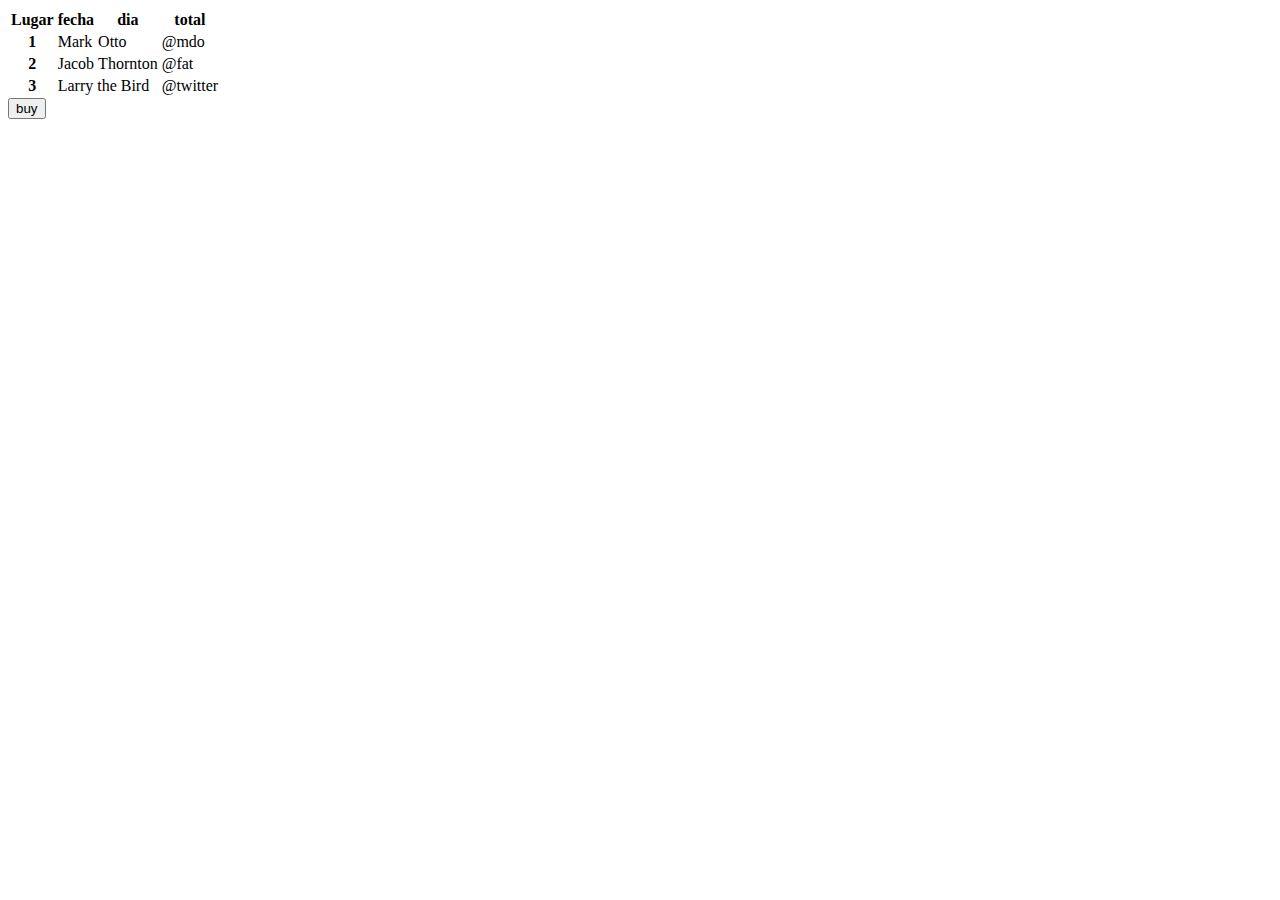
<file: Trabajos_German/mokap/index.html>
<!DOCTYPE html>
<html lang="en">
<head>
    <meta charset="UTF-8">
    <meta http-equiv="X-UA-Compatible" content="IE=edge">
    <meta name="viewport" content="width=device-width, initial-scale=1.0">
    <title>Document</title>
</head>
<body>
    <table class="table">
        <thead>
          <tr>
            <th scope="col">Lugar</th>
            <th scope="col">fecha</th>
            <th scope="col">dia</th>
            <th scope="col">total</th>
          </tr>
        </thead>
        <tbody>
          <tr>
            <th scope="row">1</th>
            <td>Mark</td>
            <td>Otto</td>
            <td>@mdo</td>
          </tr>
          <tr>
            <th scope="row">2</th>
            <td>Jacob</td>
            <td>Thornton</td>
            <td>@fat</td>
          </tr>
          <tr>
            <th scope="row">3</th>
            <td colspan="2">Larry the Bird</td>
            <td>@twitter</td>
          </tr>
        </tbody>
      </table>
            <input class="btn btn-primary" type="submit" value="buy">
</body>
</html>
</file>
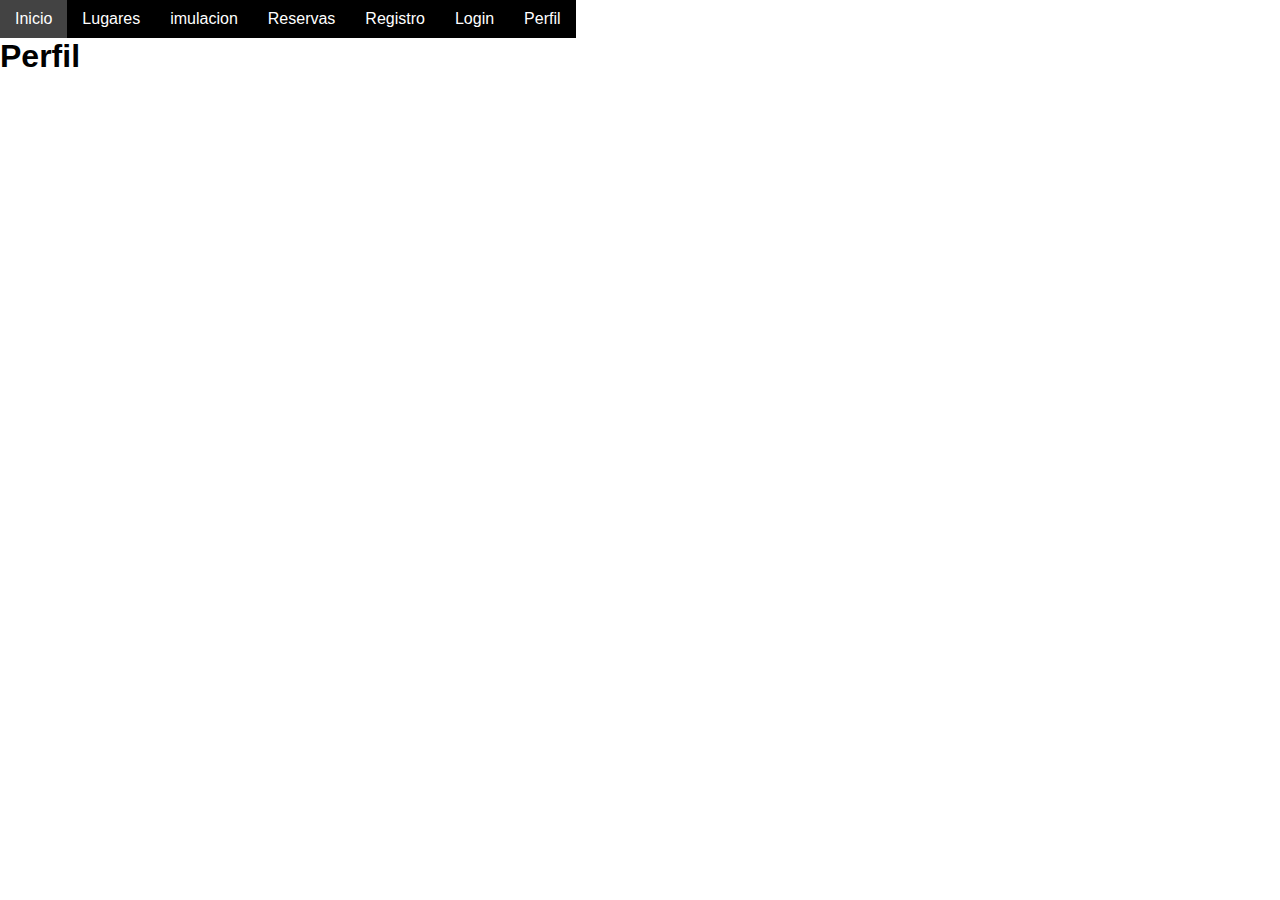
<file: Trabajos_German/Nueva carpeta/index.html>
<!DOCTYPE html>
<html lang="en">
<head>
    <meta charset="UTF-8">
    <meta http-equiv="X-UA-Compatible" content="IE=edge">
    <meta name="viewport" content="width=device-width, initial-scale=1.0">
    <link rel="shortcut icon" href="images/travel.png">
    <link rel="stylesheet" href="css/styles.css">
    <title>Inicio</title>
</head>
<body>
    <div id="header">
        <ul class="nav">
            <li><a href="index.html">Inicio</a></li>
            <li><a href="Lugares.html">Lugares</a></li>
            <li><a href="Simulacion.html">imulacion</a></li>
            <li><a href="Reservas.html">Reservas</a></li>
            <li><a href="Registro.html">Registro</a></li>
            <li><a href="Login.html">Login</a></li>
            <li><a href="perfil.html">Perfil</a>
                <ul>
                    <li><a href="Cuenta.html">Cuenta</a></li>
                    <li><a href="Mis Reservas.html">Mis Reservas</a></li>
                    <li><a href="Carrito.html">Carrito</a></li>
                    <li><a href="Ayuda.html">Ayuda</a></li>
                    <li><a href="Login.html">Salir</a></li>
                     
                </ul>
            </li>
           
         </ul>
        
    </div>
    <h1>Perfil</h1>
        
    <div class="images">

    </div>
</body>
</html>
</file>
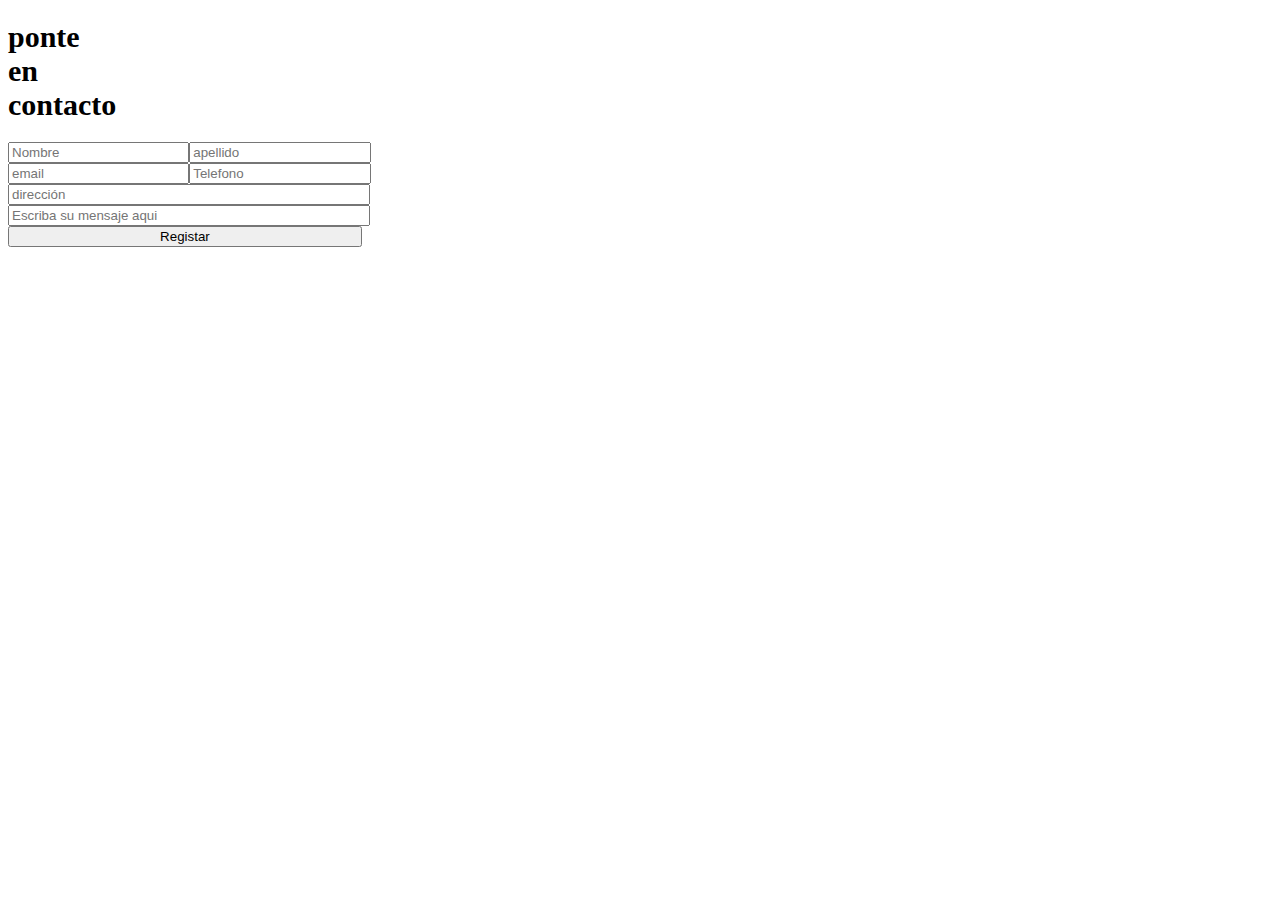
<file: trabajos_Henrry/Eje4/index.html>
<!DOCTYPE html>
<html lang="en">
<head>
    <meta charset="UTF-8">
    <meta http-equiv="X-UA-Compatible" content="IE=edge">
    <meta name="viewport" content="width=device-width, initial-scale=1.0">
    <link rel="stylesheet" href="css/styles.css">
    <title>Document</title>
</head>
<body> 
<div>              
    <form>
            <h1>ponte en contacto</h1>
            <table class="formulario"> 
                <div class="lol">
                     <input class="formulario" type="text" placeholder="Nombre">
                     <input class="formulario" type="text" placeholder="apellido">
                     <input class="formulario" type="text" placeholder="email">
                     <input class="formulario" type="text" placeholder="Telefono">
                     <input class="lol" type="text" placeholder="dirección">
                     <input class="lol" type="text" placeholder="Escriba su mensaje aqui">
                     <input class="pup"type="submit" value="Registar"> <br>
                </div>
            </table>
                    
    </form>
</div>
</body>
</html>
</file>
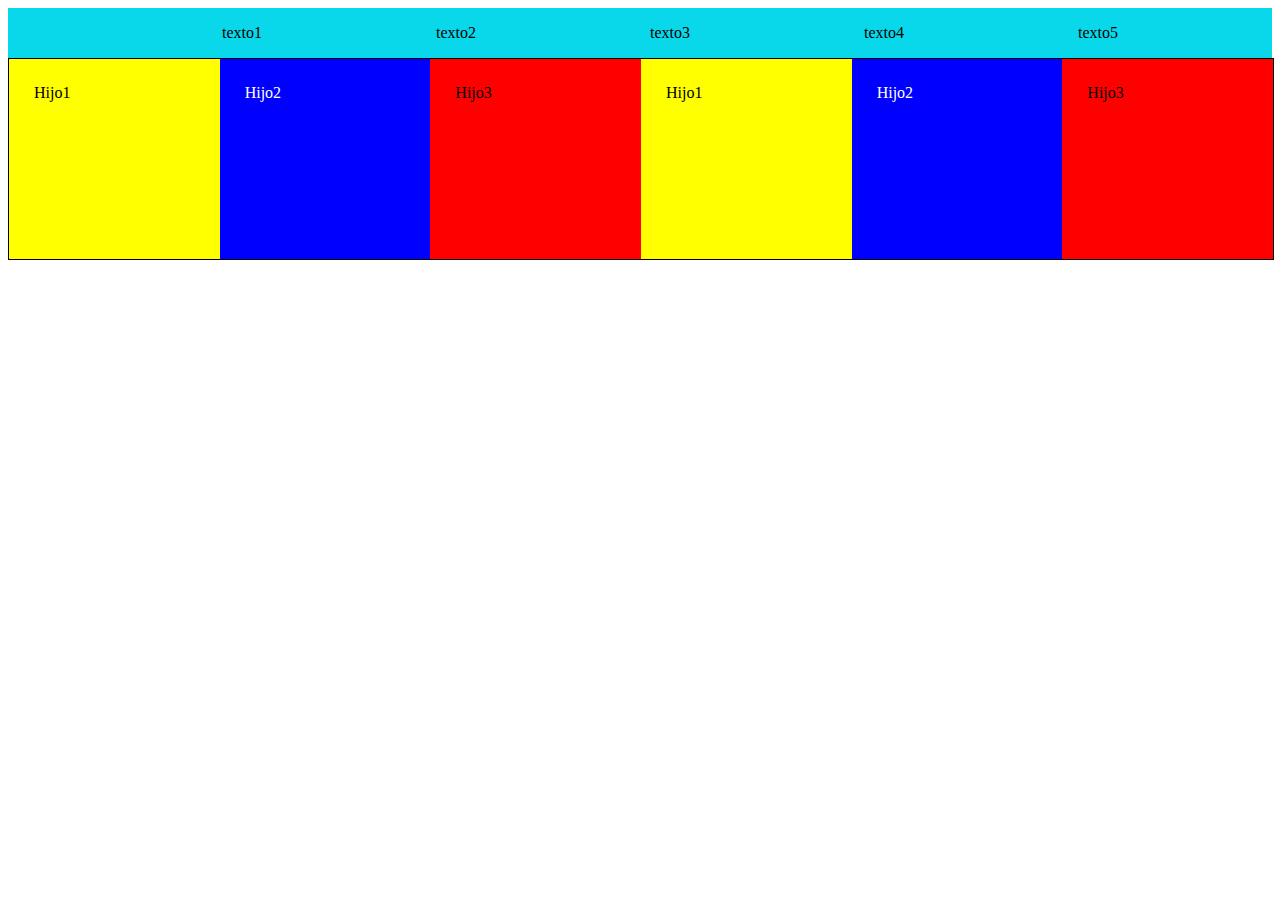
<file: trabajos_Henrry/html/index.html>
<!DOCTYPE html>
<html lang="en">
<head>
    <meta charset="UTF-8">
    <meta http-equiv="X-UA-Compatible" content="IE=edge">
    <meta name="viewport" content="width=device-width, initial-scale=1.0">
    <link rel="stylesheet" href="css/style.css">
    <title>Document</title>
</head>
<body>
    <nav>
        <ul>
            <li><a href=""></a>texto1</li>
            <li><a href=""></a>texto2</li>
            <li><a href=""></a>texto3</li>
            <li><a href=""></a>texto4</li>
            <li><a href=""></a>texto5</li>
        </ul>
    </nav>

    <main>
        <section>Hijo1</section>
        <div>Hijo2</div>
        <article>Hijo3</article>
        <section>Hijo1</section>
        <div>Hijo2</div>
        <article>Hijo3</article>
    </main>
</body>
</html>
</file>
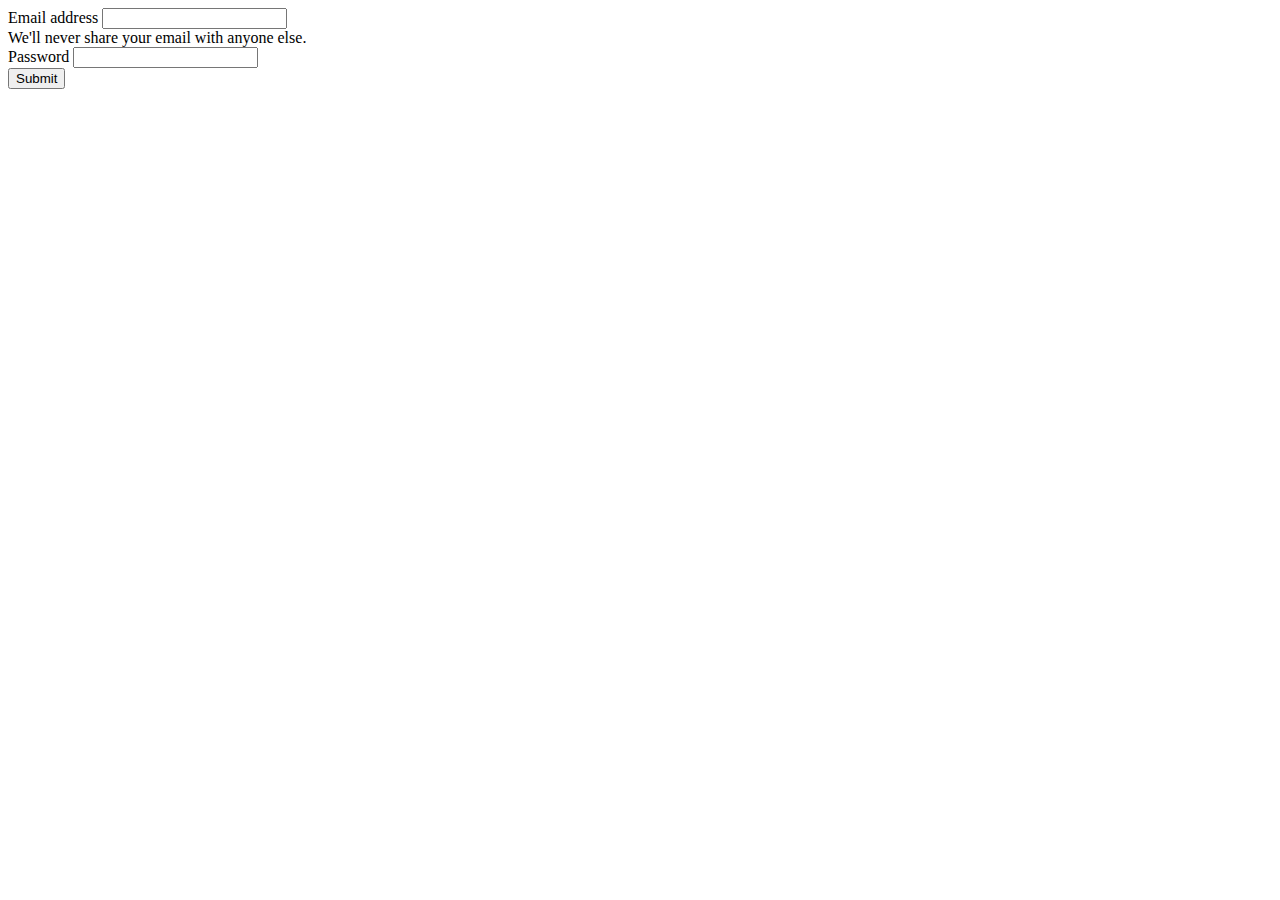
<file: Trabajos_German/sesiones_compras/templates/index.html>
<!DOCTYPE html>
<html lang="en">
<head>
    <meta charset="UTF-8">
    <meta name="viewport" content="width=device-width, initial-scale=1.0">
    <title>SESIONES - ADSI</title>
    <link href="https://cdn.jsdelivr.net/npm/bootstrap@5.1.3/dist/css/bootstrap.min.css" rel="stylesheet" integrity="sha384-1BmE4kWBq78iYhFldvKuhfTAU6auU8tT94WrHftjDbrCEXSU1oBoqyl2QvZ6jIW3" crossorigin="anonymous">
</head>
<body> 


    <form action="/login" method="POST">
        <div class="mb-3">
          <label for="exampleInputEmail1" class="form-label">Email address</label>
          <input name="email" type="email" class="form-control" id="exampleInputEmail1" aria-describedby="emailHelp">
          <div id="emailHelp" class="form-text">We'll never share your email with anyone else.</div>
        </div>
        <div class="mb-3">
          <label for="exampleInputPassword1" class="form-label">Password</label>
          <input name="password" type="password" class="form-control" id="exampleInputPassword1">
        </div>
        <button type="submit" class="btn btn-primary">Submit</button>
      </form>

    <script src="https://cdn.jsdelivr.net/npm/bootstrap@5.1.3/dist/js/bootstrap.bundle.min.js" integrity="sha384-ka7Sk0Gln4gmtz2MlQnikT1wXgYsOg+OMhuP+IlRH9sENBO0LRn5q+8nbTov4+1p" crossorigin="anonymous"></script>
</body>
</html>
</file>
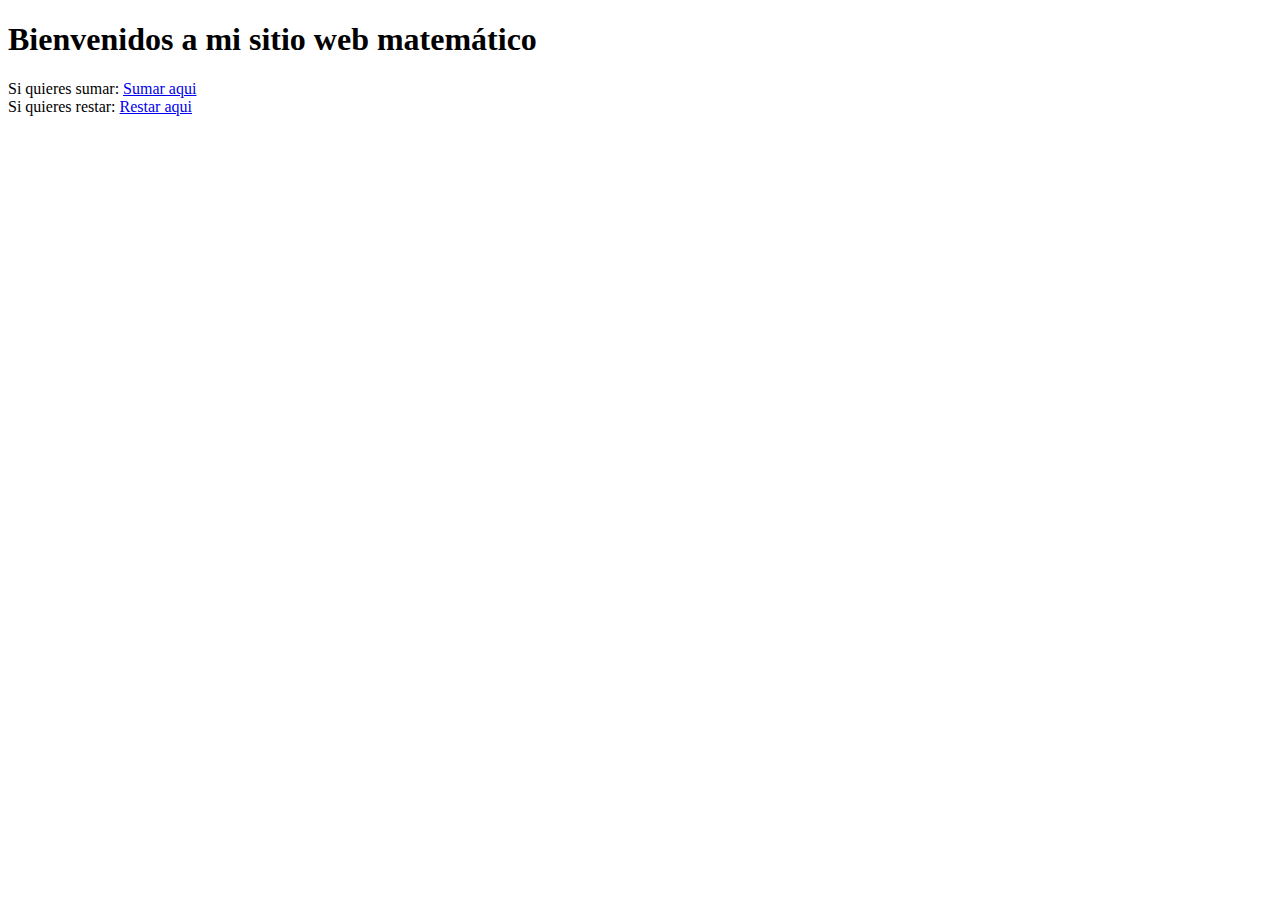
<file: Trabajos_German/flask_formularios/flask_formularios/templates/index.html>
<!DOCTYPE html>
<html lang="en">
<head>
    <meta charset="UTF-8">
    <meta name="viewport" content="width=device-width, initial-scale=1.0">
    <title>SESIONES - ADSI</title>
</head>
<body> 
    <h1>Bienvenidos a mi sitio web matemático</h1>
    Si quieres sumar:
    <a href="/interfazsuma">Sumar aqui</a>
    <br>
    Si quieres restar:
    <a href="/interfazresta">Restar aqui</a>
</body>
</html>
</file>
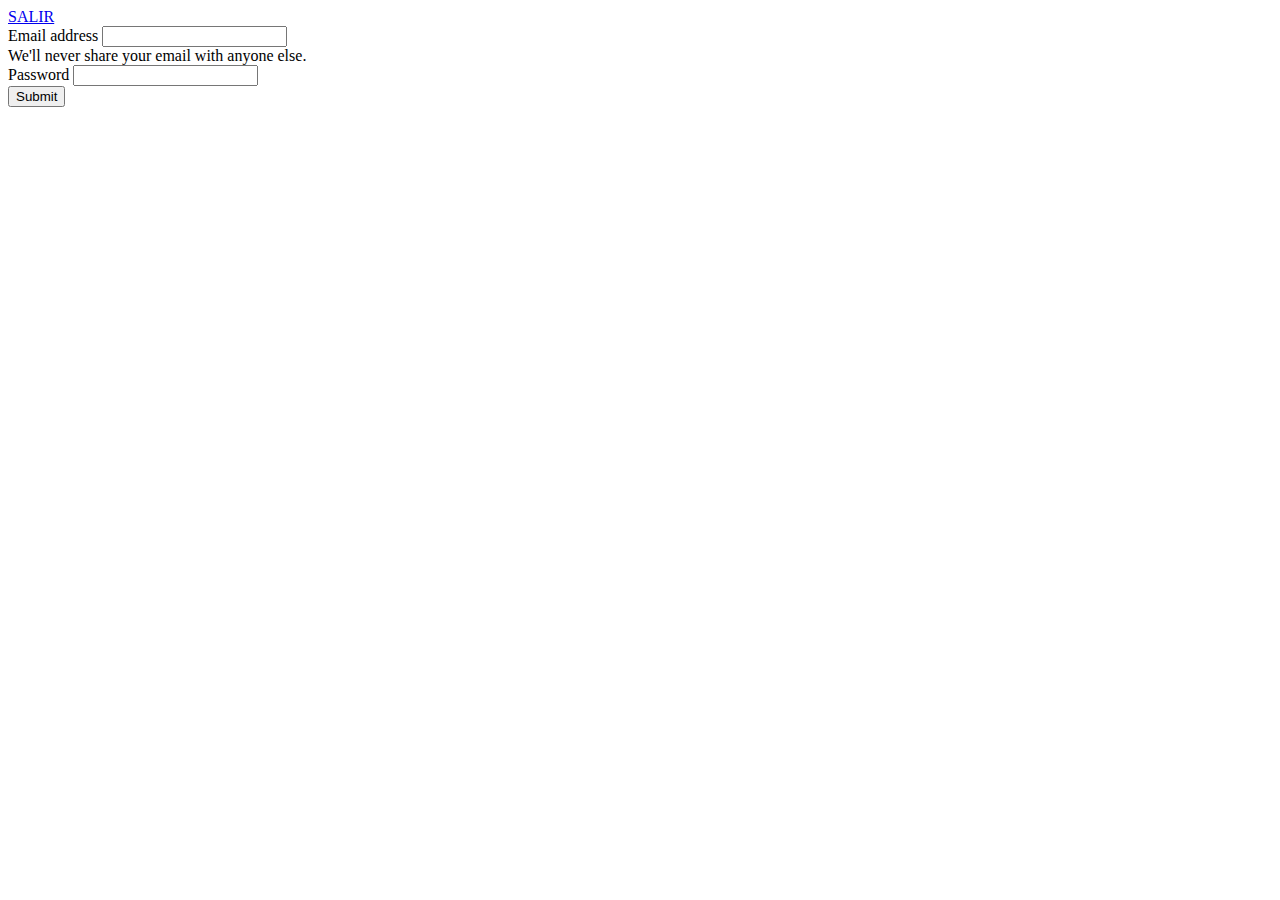
<file: Trabajos_German/sesiones_compras1 (1)/sesiones_compras1/sesiones_compras/templates/index.html>
<!DOCTYPE html>
<html lang="en">
<head>
    <meta charset="UTF-8">
    <meta name="viewport" content="width=device-width, initial-scale=1.0">
    <title>SESIONES - ADSI</title>
    <link href="https://cdn.jsdelivr.net/npm/bootstrap@5.1.3/dist/css/bootstrap.min.css" rel="stylesheet" integrity="sha384-1BmE4kWBq78iYhFldvKuhfTAU6auU8tT94WrHftjDbrCEXSU1oBoqyl2QvZ6jIW3" crossorigin="anonymous">
</head>
<body> 
  <a href="http://localhost:5000/cerrarsesion">SALIR</a>


    <form action="/login" method="POST">
        <div class="mb-3">
          <label for="exampleInputEmail1" class="form-label">Email address</label>
          <input name="email" type="email" class="form-control" id="exampleInputEmail1" aria-describedby="emailHelp">
          <div id="emailHelp" class="form-text">We'll never share your email with anyone else.</div>
        </div>
        <div class="mb-3">
          <label for="exampleInputPassword1" class="form-label">Password</label>
          <input name="password" type="password" class="form-control" id="exampleInputPassword1">
        </div>
        <button type="submit" class="btn btn-primary">Submit</button>
      </form>

    <script src="https://cdn.jsdelivr.net/npm/bootstrap@5.1.3/dist/js/bootstrap.bundle.min.js" integrity="sha384-ka7Sk0Gln4gmtz2MlQnikT1wXgYsOg+OMhuP+IlRH9sENBO0LRn5q+8nbTov4+1p" crossorigin="anonymous"></script>
</body>
</html>
</file>
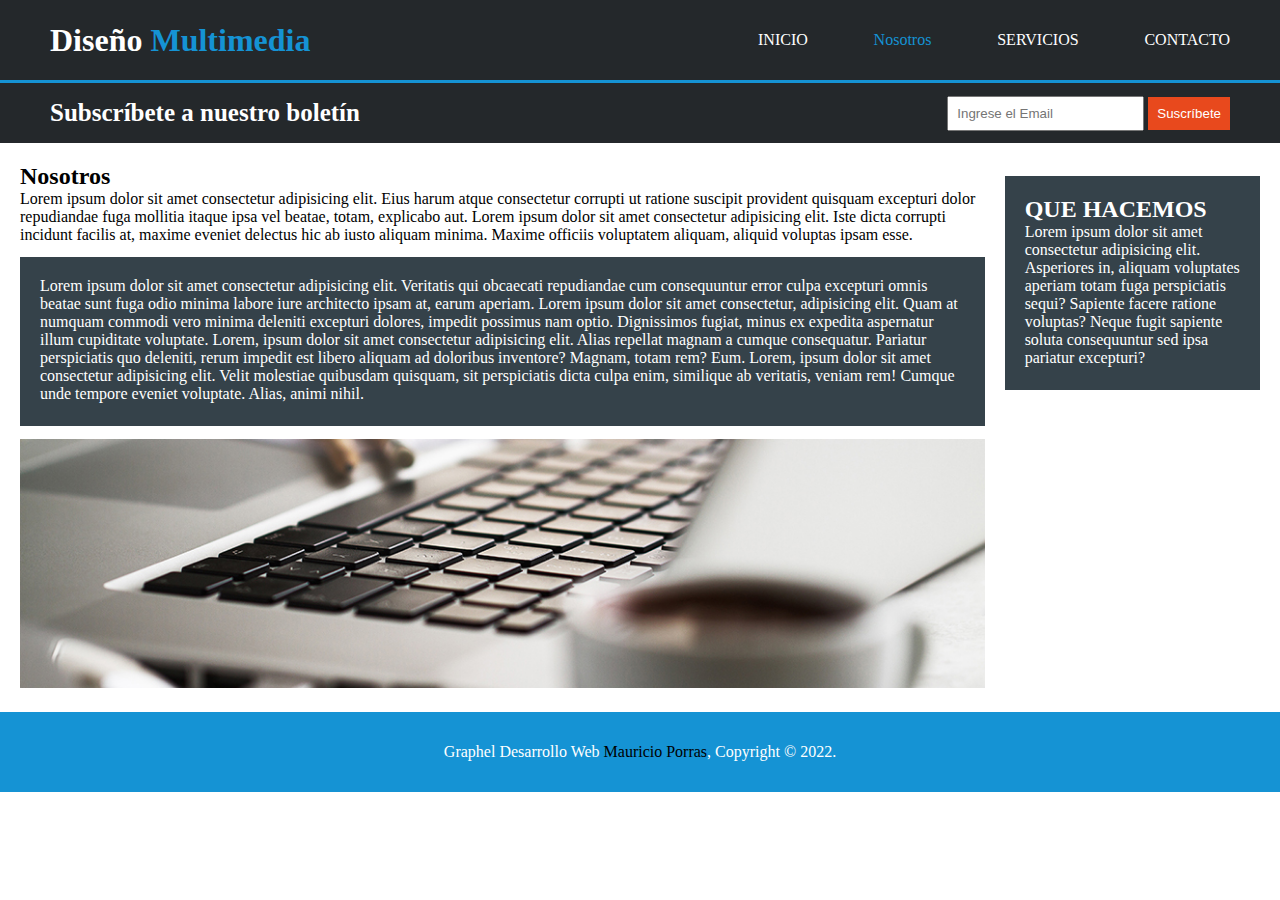
<file: Proyecyo_Personal/nosotros.html>
<!DOCTYPE html>
<html lang="es">
<head>
  <meta charset="UTF-8">
  <meta http-equiv="X-UA-Compatible" content="IE=edge">
  <meta name="viewport" content="width=device-width, initial-scale=1.0">
  <link rel="stylesheet" href="css/style.css">
  <title>Graphel Diseño Multimedia</title>
</head>
<body>
  <main>
    <header>
      <div class="logo">
        <h1>Diseño <span>Multimedia</span></h1>
      </div>
      <nav>
        <ul>
          <li><a href="index.html">INICIO</a></li>
          <li><a href="nosotros.html" class="activo">Nosotros</a></li>
          <li><a href="">SERVICIOS</a></li>
          <li><a href="">CONTACTO</a></li>
        </ul>
      </nav>
    </header>
    <section class="subscrip">
      <h4>Subscríbete a nuestro boletín</h4>
      <div class="form">
        <input type="text" placeholder="Ingrese el Email">
        <input type="button" value="Suscríbete">
      </div>
    </section>
    <div class="principal">
        <section>
            <h2>Nosotros</h2>
            <p>Lorem ipsum dolor sit amet consectetur adipisicing elit. Eius harum atque consectetur corrupti ut ratione suscipit provident quisquam excepturi dolor repudiandae fuga mollitia itaque ipsa vel beatae, totam, explicabo aut. Lorem ipsum dolor sit amet consectetur adipisicing elit. Iste dicta corrupti incidunt facilis at, maxime eveniet delectus hic ab iusto aliquam minima. Maxime officiis voluptatem aliquam, aliquid voluptas ipsam esse.</p>
            <p class="aparte">Lorem ipsum dolor sit amet consectetur adipisicing elit. Veritatis qui obcaecati repudiandae cum consequuntur error culpa excepturi omnis beatae sunt fuga odio minima labore iure architecto ipsam at, earum aperiam. Lorem ipsum dolor sit amet consectetur, adipisicing elit. Quam at numquam commodi vero minima deleniti excepturi dolores, impedit possimus nam optio. Dignissimos fugiat, minus ex expedita aspernatur illum cupiditate voluptate. Lorem, ipsum dolor sit amet consectetur adipisicing elit. Alias repellat magnam a cumque consequatur. Pariatur perspiciatis quo deleniti, rerum impedit est libero aliquam ad doloribus inventore? Magnam, totam rem? Eum. Lorem, ipsum dolor sit amet consectetur adipisicing elit. Velit molestiae quibusdam quisquam, sit perspiciatis dicta culpa enim, similique ab veritatis, veniam rem! Cumque unde tempore eveniet voluptate. Alias, animi nihil.</p>
            <img class="fondo" src="images/891.jpg" alt="">
        </section>
        <div>
            <section class="aparte2">
                <h2>QUE HACEMOS</h2>
                <p>Lorem ipsum dolor sit amet consectetur adipisicing elit. Asperiores in, aliquam voluptates aperiam totam fuga perspiciatis sequi? Sapiente facere ratione voluptas? Neque fugit sapiente soluta consequuntur sed ipsa pariatur excepturi?</p>
            </section>
        </div>
    </div>
    <footer>
      <p>Graphel Desarrollo Web <span class="negro">Mauricio Porras</span>, Copyright &copy; 2022.</p>
    </footer>
  </main>
</body>
</html>
</file>
<file: Trabajos_German/Nueva carpeta/css/styles.css>
body{
  background-color: #9000;
  margin: 0;
  font-family: sans-serif;

}
*{
  padding:0px;
  margin:0px;
}
header{
 
}

ul, ol {
  list-style:none;
}
.nav li a{
  background-color: black;
  color: #fff;
  text-decoration:none;
  padding:10px 15px;
  display: block;
}
.nav li a:hover{
  background-color: #434343;

}
.nav >li {
  float:left
}
.nav li ul {
  display:none;
  position:absolute;
  max-width: 140px;
}
.nav li:hover >ul {
  display:block;
}
.nav li ul li{
  position:relative;
}
.nav li ul li ul{
  right:-140px;
  top:0px
}
h1{
  width: 45px;
}



body{
 
}
header{
 
#btn-menu{
  display: none;
}
header label{
  display: none;
  width: 30px;
  height: 30px;
  padding: 10px;
  border-right: 1px solid red;
}
header label:hover{
  cursor: pointer;
  background: rgba(0,0,0,0.3);
}
.menu ul{
  margin: 0;
  list-style: none;
  padding: 0;
  display: flex;
  flex-direction: row;
}
.menu li:hover{
  background: rgba(0,0,0,0.3);
}
.menu li a{
  display: block;
  padding: 15px 20px;
  color: #000000;
  text-decoration: none;
}
main{
  padding: 20px;
}
@media (max-width:768px) {
  header label{
      display: block;
  }
  .menu{
      position: absolute;
      background:#2ce6ff;
      width: 70%;
      margin-left: -70%;
      transition: all 0.5s;
  }
  .menu ul{
      flex-direction: column;
  }
  .menu li{
      border-top: 1px solid #fff;
  }
  #btn-menu:checked ~ .menu{
      margin: 0;
      
  }
  

}
</file>
<file: trabajos_Henrry/Eje4/css/styles.css>
body{
    width: 30%;
}
table{
    font-size: 30px;
    float: right;
    padding: 60px;
    height: 367px;
    width: 30%;
}
h1{
    font-size: 30px;
    width: 45px;
 

}
.formulario{
    width: 47%;
    float: left;
}
.lol{
    width: 96%;
    float: 15%;
    height: 31%

}
.pup{
    width: 96%;
    float: 15%;
}
</file>
<file: trabajos_Henrry/html/css/style.css>
main{
    width: 100%;
    border: 1px solid #000;
    display: flex;
    /* flex-flow: column-reverse wrap;  */
    flex-direction: row;
    justify-content: center;
    /* align-items: center; */
    align-content: space-evenly;
    height: 200px;
}

section{
    width: 200%;
    background: yellow;
    color: #000;
    padding: 25px;
}
article{
    width: 200%;
    background: red;
    color: black;
    padding: 25px;
}
div{
    width: 200%;
    background: blue;
    color: #fff;
    padding: 25px;
}
nav{
    width: 100%;
    display: flex;
    justify-content: center;
    background: #09d8eb;
}
ul{
    width: 100%;
    display: flex;
    justify-content: space-evenly;
}
li{
   list-style: none;
   display: inline;
}
a{
  text-align: none;
  padding: 10px;
  color: black;
  
}
</file>
<file: Proyecyo_Personal/css/style.css>
*{
    margin: 0;
    padding: 0;
  
  }
  
  body{
    width: 100%;
  }
  
  main{
    width: 100%;
    background: #FFF;
    margin: 0 auto;
  }
  
  header{
    background: #24282b;
    color: #FFF;
    border-bottom: 3px solid #1593d4;
    display: flex;
    justify-content: space-between;
    padding: 0 50px;
    height: 80px;
    align-items: center;
    
  }
  
  span, .activo{
    color: #1593d4;
  }
  
  nav{
    width: 40%;
  }
  
  nav ul{
    display: flex;
    width: 100%;
    justify-content: space-between;
    align-items: center;
  }
  
  nav ul li{
    list-style: none;
  }
  
  nav ul li a{
    text-decoration: none;
    color: #FFF;
  }
  
  nav ul li a:hover{
    color: #1593d4;
  }
  
  .cabecera{
    background: url("/images/cabecera.jpg") 0 -200px;
    background-size: cover;
    height: 400px;
    padding: 0 50px;
    text-align: center;
    display: flex;
    flex-direction: column;
    justify-content: center;
    align-items: center;
    color: #FFF;
  }
  
  .cabecera h2{
    font-size: 50px;
    margin-bottom: 20px;
  }
  
  .cabecera p{
    width: 90%;
    font-size: 20px;
  }
  
  .subscrip{
    background: #24282b;
    padding: 0 50px;
    display: flex;
    justify-content: space-between;
    align-items: center;
    height: 60px;
    color: #FFF;
  }
  
  .subscrip h4{
    font-size: 25px;
  }
  
  .subscrip input{
    padding: 8px;
  }
  
  .subscrip input[type=button]{
    background-color: #e8491d;
    color: #FFF;
    border: 1px solid #e8491d;
  }
  
  .subscrip input[type=button]:hover{
    background-color: #FFF;
    color: #e8491d;
    border: 1px solid #FFF;
  }
  
  .tarjetas{
    padding: 0 50px;
    height: 350px;
    display: flex;
    justify-content: space-between;
    align-items: center;
    text-align: center;
  }
  
  .card{
    width: 30%;
    display: flex;
    flex-direction: column;
    justify-content: space-between;
    align-items: center;
    height: 90%;
  }
  
  /* .card h3{
    margin: 20px 0;
  } */
  
  .card img{
    width:35%;
  }
  
  footer{
    height: 80px;
    background: #1593d4;
    color: #FFF;
    display: flex;
    justify-content: center;
    align-items: center;
  }
  .negro{
      color: black;
  }
.principal{
    display: flex;
    padding: 0 50px;
    gap: 20px;
    justify-content: space-between;
    padding: 20px;
}
.aparte{
    display: flex;
    border-bottom: 3px solid #35424a;
    background:#35424a ;
    color: #fff;
    margin: 13px 0;
    padding: 20px;
}
.fondo{
    width: 100%;
}
.aparte2{
    border-bottom: 3px solid #35424a;
    background:#35424a ;
    color: #fff;
    margin: 13px 0;
    padding: 20px;
}
</file>
